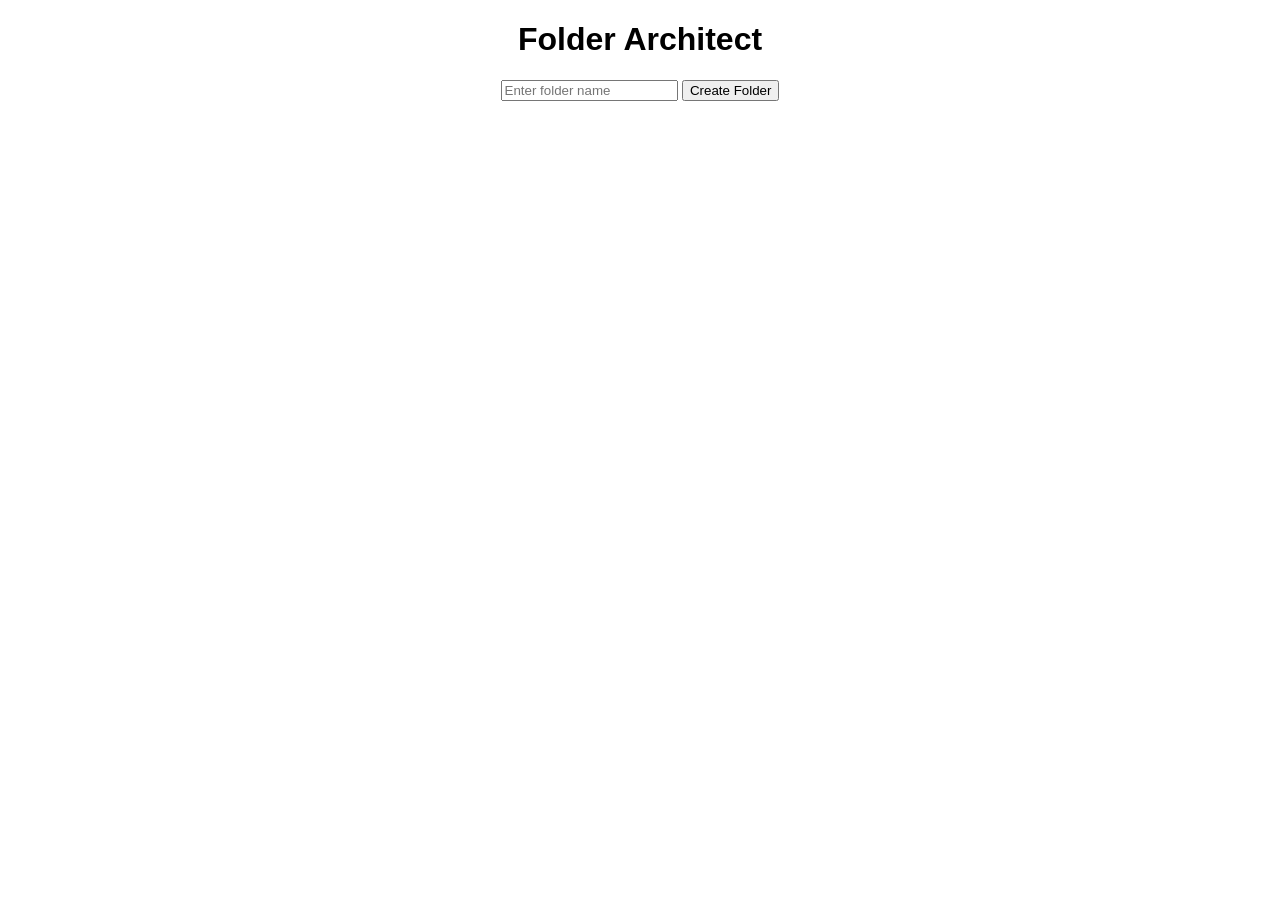
<file: assignment 13/index.html>
<!DOCTYPE html>
<html>
<head>
  <title>Folder Architect</title>
  <link rel="stylesheet" href="style.css">
</head>
<body>

  <h1>Folder Architect</h1>

  <input type="text" id="folderName" placeholder="Enter folder name">
  <button onclick="createFolder()">Create Folder</button>

  <div id="folders"></div>

  <script src="script.js"></script>
</body>
</html>
</file>
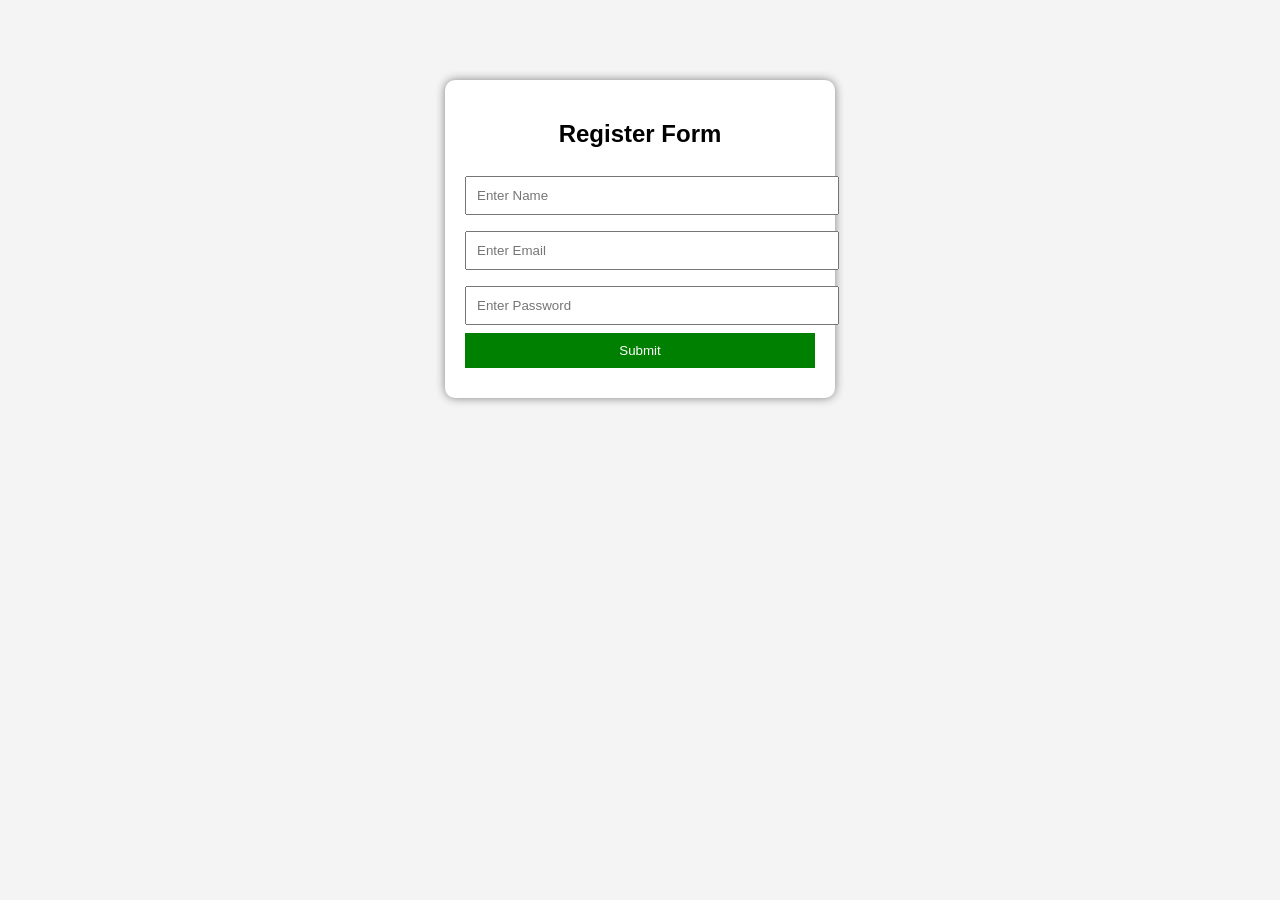
<file: assignment 6.html>
<!DOCTYPE html>
<html lang="en">
<head>
    <meta charset="UTF-8">
    <title>Interactive Form</title>
    <style>
        body {
            font-family: Arial;
            background-color: #f4f4f4;
        }

        .container {
            width: 350px;
            margin: 80px auto;
            padding: 20px;
            background: white;
            border-radius: 10px;
            box-shadow: 0px 0px 10px gray;
        }

        h2 {
            text-align: center;
        }

        input {
            width: 100%;
            padding: 10px;
            margin: 8px 0;
        }

        button {
            width: 100%;
            padding: 10px;
            background-color: green;
            color: white;
            border: none;
        }

        .error {
            color: red;
            font-size: 14px;
        }

        .success {
            color: green;
            text-align: center;
            margin-top: 10px;
        }
    </style>
</head>
<body>

<div class="container">
    <h2>Register Form</h2>

    <form id="myForm">
        <input type="text" id="name" placeholder="Enter Name">
        <div id="nameError" class="error"></div>

        <input type="email" id="email" placeholder="Enter Email">
        <div id="emailError" class="error"></div>

        <input type="password" id="password" placeholder="Enter Password">
        <div id="passwordError" class="error"></div>

        <button type="submit">Submit</button>
    </form>

    <div id="successMsg" class="success"></div>
</div>

<script>
    document.getElementById("myForm").addEventListener("submit", function(e) {
        e.preventDefault();

        // Get values
        let name = document.getElementById("name").value.trim();
        let email = document.getElementById("email").value.trim();
        let password = document.getElementById("password").value.trim();

        // Error fields
        let nameError = document.getElementById("nameError");
        let emailError = document.getElementById("emailError");
        let passwordError = document.getElementById("passwordError");
        let successMsg = document.getElementById("successMsg");

        // Reset messages
        nameError.textContent = "";
        emailError.textContent = "";
        passwordError.textContent = "";
        successMsg.textContent = "";

        let isValid = true;

        // Name validation
        if (name === "") {
            nameError.textContent = "Name is required";
            isValid = false;
        }

        // Email validation
        if (email === "") {
            emailError.textContent = "Email is required";
            isValid = false;
        } else if (!email.includes("@")) {
            emailError.textContent = "Enter valid email";
            isValid = false;
        }

        // Password validation
        if (password === "") {
            passwordError.textContent = "Password is required";
            isValid = false;
        } else if (password.length < 6) {
            passwordError.textContent = "Minimum 6 characters required";
            isValid = false;
        }

        // Success message
        if (isValid) {
            successMsg.textContent = "Form submitted successfully!";
        }
    });
</script>

</body>
</html>
</file>
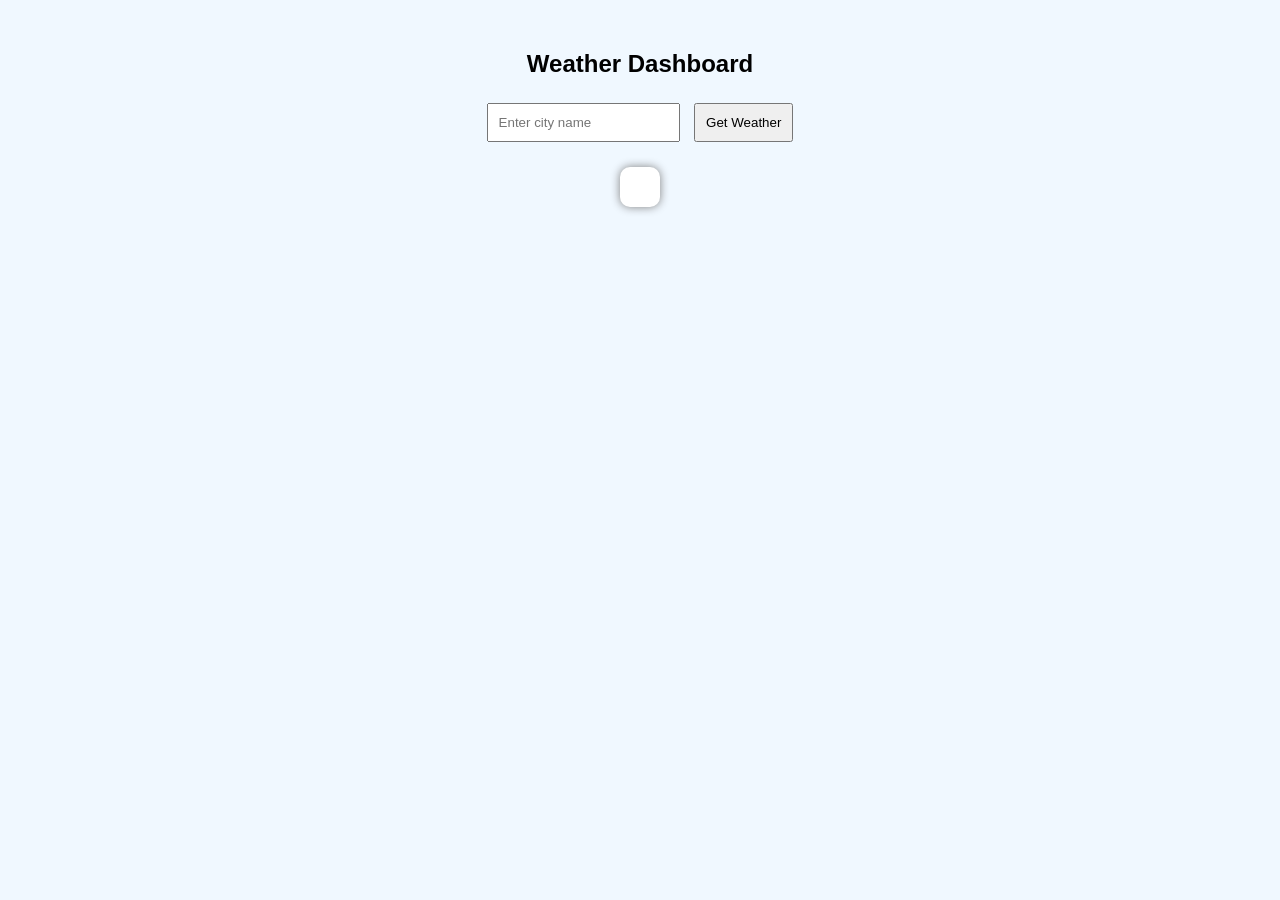
<file: assignment 8.html>
<!DOCTYPE html>
<html>
<head>
    <title>Weather Dashboard</title>
    <style>
        body {
            font-family: Arial;
            background: #f0f8ff;
            text-align: center;
            margin-top: 50px;
        }

        input, button {
            padding: 10px;
            margin: 5px;
        }

        .card {
            margin-top: 20px;
            padding: 20px;
            background: white;
            display: inline-block;
            border-radius: 10px;
            box-shadow: 0 0 10px gray;
        }

        .error {
            color: red;
        }

        .loading {
            color: blue;
        }
    </style>
</head>
<body>

    <h2>Weather Dashboard</h2>

    <input type="text" id="city" placeholder="Enter city name">
    <button onclick="getWeather()">Get Weather</button>

    <div id="message"></div>
    <div id="result" class="card"></div>

<script>
async function getWeather() {
    let city = document.getElementById("city").value;
    let message = document.getElementById("message");
    let result = document.getElementById("result");

    result.innerHTML = "";
    message.innerHTML = "<p class='loading'>Loading...</p>";

    try {
        let response = await fetch(`https://api.openweathermap.org/data/2.5/weather?q=${city}&appid=YOUR_API_KEY&units=metric`);

        if (!response.ok) {
            throw new Error("City not found");
        }

        let data = await response.json();

        message.innerHTML = "";

        result.innerHTML = `
            <h3>${data.name}</h3>
            <p>Temperature: ${data.main.temp} °C</p>
            <p>Weather: ${data.weather[0].description}</p>
            <p>Humidity: ${data.main.humidity}%</p>
        `;
    } catch (error) {
        message.innerHTML = "<p class='error'>Error fetching data</p>";
    }
}
</script>

</body>
</html>
</file>
<file: assignment 13/style.css>
body {
  font-family: Arial;
  text-align: center;
}

.folder {
  border: 1px solid #333;
  margin: 10px;
  padding: 10px;
}

.file {
  margin-left: 20px;
  color: blue;
}
</file>
